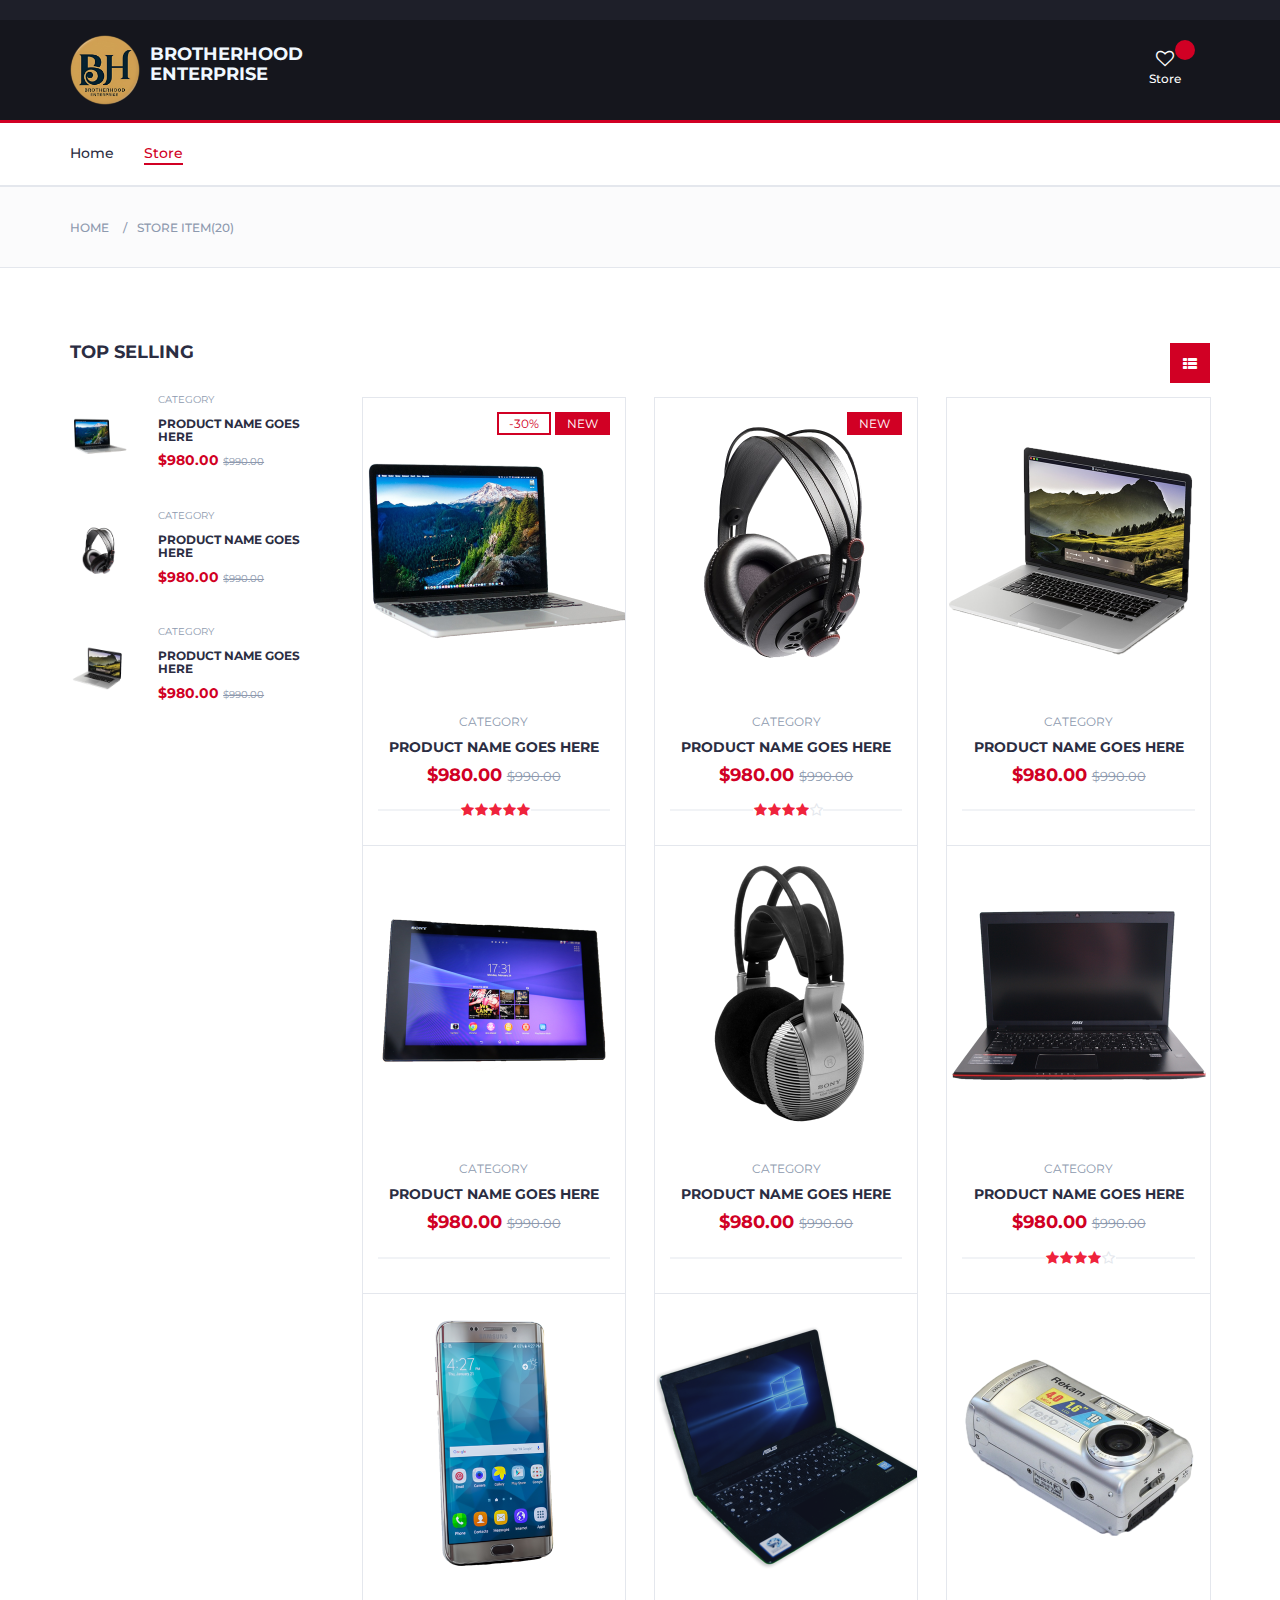
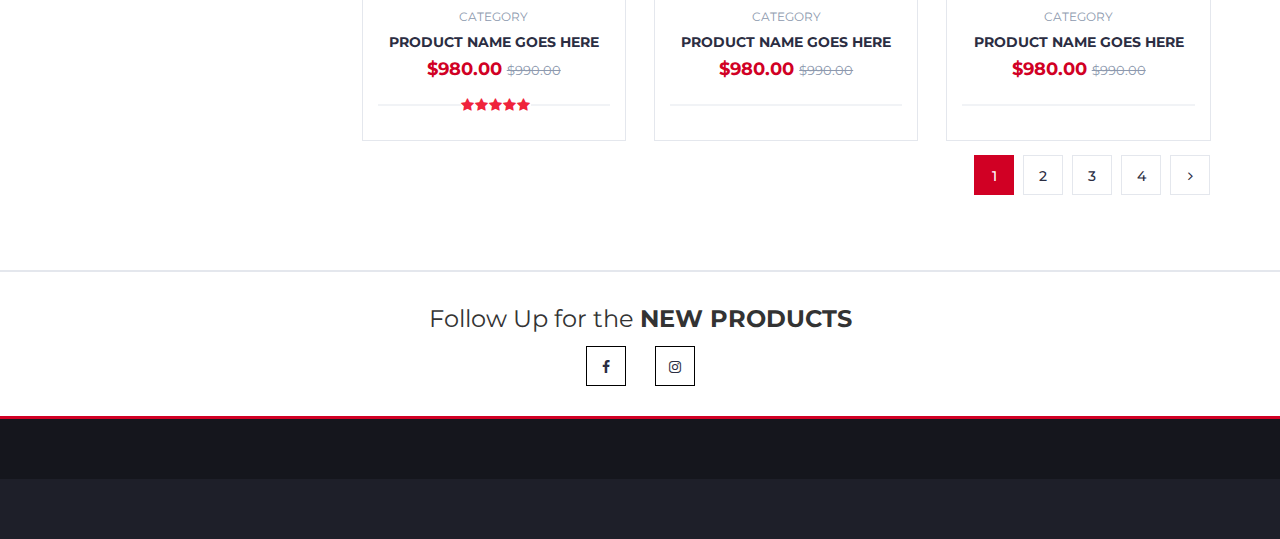
<file: store.html>
<!DOCTYPE html>
<html lang="en">
	<head>
		<meta charset="utf-8">
		<meta http-equiv="X-UA-Compatible" content="IE=edge">
		<meta name="viewport" content="width=device-width, initial-scale=1">
		 <!-- The above 3 meta tags *must* come first in the head; any other head content must come *after* these tags -->

		<title>Electro - HTML Ecommerce Template</title>

 		<!-- Google font -->
 		<link href="https://fonts.googleapis.com/css?family=Montserrat:400,500,700" rel="stylesheet">

 		<!-- Bootstrap -->
 		<link type="text/css" rel="stylesheet" href="css/bootstrap.min.css"/>

 		<!-- Slick -->
 		<link type="text/css" rel="stylesheet" href="css/slick.css"/>
 		<link type="text/css" rel="stylesheet" href="css/slick-theme.css"/>

 		<!-- nouislider -->
 		<link type="text/css" rel="stylesheet" href="css/nouislider.min.css"/>

 		<!-- Font Awesome Icon -->
 		<link rel="stylesheet" href="css/font-awesome.min.css">

 		<!-- Custom stlylesheet -->
 		<link type="text/css" rel="stylesheet" href="css/style.css"/>

		<!-- HTML5 shim and Respond.js for IE8 support of HTML5 elements and media queries -->
		<!-- WARNING: Respond.js doesn't work if you view the page via file:// -->
		<!--[if lt IE 9]>
		  <script src="https://oss.maxcdn.com/html5shiv/3.7.3/html5shiv.min.js"></script>
		  <script src="https://oss.maxcdn.com/respond/1.4.2/respond.min.js"></script>
		<![endif]-->

    </head>
	<body>
		<!-- HEADER -->
		<header>
			<!-- TOP HEADER -->
			<div id="top-header">
				<div class="container">
					
				</div>
			</div>
			<!-- /TOP HEADER -->

			<!-- MAIN HEADER -->
			<div id="header">
				<!-- container -->
				<div class="container">
					<!-- row -->
					<div class="row">
						<!-- LOGO -->
						<div class="col-md-3">
							<div class="header-logo" style="display: flex; align-items: center;">
								<a href="#" class="logo" style="display: flex; align-items: center;">
									<img src="/image/bhico.ico" alt="" style="height: 70px; width: auto; margin-right: 10px; ">
									<h4 style="color: aliceblue;">BROTHERHOOD ENTERPRISE</h4>
								</a>
							</div>
							
						</div>
						<!-- /LOGO -->

						<!-- SEARCH BAR -->
						<div class="col-md-6">
							<div class="header-search">
								
							</div>
						</div>
						<!-- /SEARCH BAR -->

						<!-- ACCOUNT -->
						<div class="col-md-3 clearfix">
							<div class="header-ctn">
								<!-- Wishlist -->
								<div>
									<a href="#">
										<i class="fa fa-heart-o"></i>
										<span>Store</span>
										<div class="qty"></div>
									</a>
								</div>
								<!-- /Wishlist -->

								<!-- Cart -->
								
								<!-- /Cart -->

								<!-- Menu Toogle -->
								<div class="menu-toggle">
									<a href="#">
										<i class="fa fa-bars"></i>
										<span>Menu</span>
									</a>
								</div>
								<!-- /Menu Toogle -->
							</div>
						</div>
						<!-- /ACCOUNT -->
					</div>
					<!-- row -->
				</div>
				<!-- container -->
			</div>
			<!-- /MAIN HEADER -->
		</header>
		<!-- /HEADER -->

		<!-- NAVIGATION -->
		<nav id="navigation">
			<!-- container -->
			<div class="container">
				<!-- responsive-nav -->
				<div id="responsive-nav">
					<!-- NAV -->
					<ul class="main-nav nav navbar-nav">
						<li><a href="/index.html">Home</a></li>
						<li class="active"><a href="#">Store</a></li>
						
					</ul>
					<!-- /NAV -->
				</div>
				<!-- /responsive-nav -->
			</div>
			<!-- /container -->
		</nav>
		<!-- /NAVIGATION -->

		<!-- BREADCRUMB -->
		<div id="breadcrumb" class="section">
			<!-- container -->
			<div class="container">
				<!-- row -->
				<div class="row">
					<div class="col-md-12">
						<ul class="breadcrumb-tree">
							<li><a href="#">Home</a></li>
							<li><a href="#">Store Item(20)</a></li>
							
						</ul>
					</div>
				</div>
				<!-- /row -->
			</div>
			<!-- /container -->
		</div>
		<!-- /BREADCRUMB -->

		<!-- SECTION -->
		<div class="section">
			<!-- container -->
			<div class="container">
				<!-- row -->
				<div class="row">
					<!-- ASIDE -->
					<div id="aside" class="col-md-3">
						
						<!-- aside Widget -->
						<div class="aside">
							<h3 class="aside-title">Top selling</h3>
							<div class="product-widget">
								<div class="product-img">
									<img src="./img/product01.png" alt="">
								</div>
								<div class="product-body">
									<p class="product-category">Category</p>
									<h3 class="product-name"><a href="#">product name goes here</a></h3>
									<h4 class="product-price">$980.00 <del class="product-old-price">$990.00</del></h4>
								</div>
							</div>

							<div class="product-widget">
								<div class="product-img">
									<img src="./img/product02.png" alt="">
								</div>
								<div class="product-body">
									<p class="product-category">Category</p>
									<h3 class="product-name"><a href="#">product name goes here</a></h3>
									<h4 class="product-price">$980.00 <del class="product-old-price">$990.00</del></h4>
								</div>
							</div>

							<div class="product-widget">
								<div class="product-img">
									<img src="./img/product03.png" alt="">
								</div>
								<div class="product-body">
									<p class="product-category">Category</p>
									<h3 class="product-name"><a href="#">product name goes here</a></h3>
									<h4 class="product-price">$980.00 <del class="product-old-price">$990.00</del></h4>
								</div>
							</div>
						</div>
						<!-- /aside Widget -->
					</div>
					<!-- /ASIDE -->

					<!-- STORE -->
					<div id="store" class="col-md-9">
						<!-- store top filter -->
						<div class="store-filter clearfix">
							<div class="store-sort">
								
							</div>
							<ul class="store-grid">
								<li class="active"><i class="fa fa-th-list"></i></li>
							</ul>
						</div>
						<!-- /store top filter -->

						<!-- store products -->
						<div class="row">
							<!-- product -->
							<div class="col-md-4 col-xs-6">
								<div class="product">
									<div class="product-img">
										<img src="./img/product01.png" alt="">
										<div class="product-label">
											<span class="sale">-30%</span>
											<span class="new">NEW</span>
										</div>
									</div>
									<div class="product-body">
										<p class="product-category">Category</p>
										<h3 class="product-name"><a href="#">product name goes here</a></h3>
										<h4 class="product-price">$980.00 <del class="product-old-price">$990.00</del></h4>
										<div class="product-rating">
											<i class="fa fa-star"></i>
											<i class="fa fa-star"></i>
											<i class="fa fa-star"></i>
											<i class="fa fa-star"></i>
											<i class="fa fa-star"></i>
										</div>
										
									</div>
									<div class="add-to-cart">
										<button class="add-to-cart-btn"><i class="fa fa-shopping-cart"></i> add to cart</button>
									</div>
								</div>
							</div>
							<!-- /product -->

							<!-- product -->
							<div class="col-md-4 col-xs-6">
								<div class="product">
									<div class="product-img">
										<img src="./img/product02.png" alt="">
										<div class="product-label">
											<span class="new">NEW</span>
										</div>
									</div>
									<div class="product-body">
										<p class="product-category">Category</p>
										<h3 class="product-name"><a href="#">product name goes here</a></h3>
										<h4 class="product-price">$980.00 <del class="product-old-price">$990.00</del></h4>
										<div class="product-rating">
											<i class="fa fa-star"></i>
											<i class="fa fa-star"></i>
											<i class="fa fa-star"></i>
											<i class="fa fa-star"></i>
											<i class="fa fa-star-o"></i>
										</div>
										
									</div>
									<div class="add-to-cart">
										<button class="add-to-cart-btn"><i class="fa fa-shopping-cart"></i> add to cart</button>
									</div>
								</div>
							</div>
							<!-- /product -->

							<div class="clearfix visible-sm visible-xs"></div>

							<!-- product -->
							<div class="col-md-4 col-xs-6">
								<div class="product">
									<div class="product-img">
										<img src="./img/product03.png" alt="">
									</div>
									<div class="product-body">
										<p class="product-category">Category</p>
										<h3 class="product-name"><a href="#">product name goes here</a></h3>
										<h4 class="product-price">$980.00 <del class="product-old-price">$990.00</del></h4>
										<div class="product-rating">
										</div>
										
									</div>
									<div class="add-to-cart">
										<button class="add-to-cart-btn"><i class="fa fa-shopping-cart"></i> add to cart</button>
									</div>
								</div>
							</div>
							<!-- /product -->

							<div class="clearfix visible-lg visible-md"></div>

							<!-- product -->
							<div class="col-md-4 col-xs-6">
								<div class="product">
									<div class="product-img">
										<img src="./img/product04.png" alt="">
									</div>
									<div class="product-body">
										<p class="product-category">Category</p>
										<h3 class="product-name"><a href="#">product name goes here</a></h3>
										<h4 class="product-price">$980.00 <del class="product-old-price">$990.00</del></h4>
										<div class="product-rating">
										</div>
										
									</div>
									<div class="add-to-cart">
										<button class="add-to-cart-btn"><i class="fa fa-shopping-cart"></i> add to cart</button>
									</div>
								</div>
							</div>
							<!-- /product -->

							<div class="clearfix visible-sm visible-xs"></div>

							<!-- product -->
							<div class="col-md-4 col-xs-6">
								<div class="product">
									<div class="product-img">
										<img src="./img/product05.png" alt="">
									</div>
									<div class="product-body">
										<p class="product-category">Category</p>
										<h3 class="product-name"><a href="#">product name goes here</a></h3>
										<h4 class="product-price">$980.00 <del class="product-old-price">$990.00</del></h4>
										<div class="product-rating">
										</div>
										
									</div>
									<div class="add-to-cart">
										<button class="add-to-cart-btn"><i class="fa fa-shopping-cart"></i> add to cart</button>
									</div>
								</div>
							</div>
							<!-- /product -->

							<!-- product -->
							<div class="col-md-4 col-xs-6">
								<div class="product">
									<div class="product-img">
										<img src="./img/product06.png" alt="">
									</div>
									<div class="product-body">
										<p class="product-category">Category</p>
										<h3 class="product-name"><a href="#">product name goes here</a></h3>
										<h4 class="product-price">$980.00 <del class="product-old-price">$990.00</del></h4>
										<div class="product-rating">
											<i class="fa fa-star"></i>
											<i class="fa fa-star"></i>
											<i class="fa fa-star"></i>
											<i class="fa fa-star"></i>
											<i class="fa fa-star-o"></i>
										</div>
										
									</div>
									<div class="add-to-cart">
										<button class="add-to-cart-btn"><i class="fa fa-shopping-cart"></i> add to cart</button>
									</div>
								</div>
							</div>
							<!-- /product -->

							<div class="clearfix visible-lg visible-md visible-sm visible-xs"></div>

							<!-- product -->
							<div class="col-md-4 col-xs-6">
								<div class="product">
									<div class="product-img">
										<img src="./img/product07.png" alt="">
									</div>
									<div class="product-body">
										<p class="product-category">Category</p>
										<h3 class="product-name"><a href="#">product name goes here</a></h3>
										<h4 class="product-price">$980.00 <del class="product-old-price">$990.00</del></h4>
										<div class="product-rating">
											<i class="fa fa-star"></i>
											<i class="fa fa-star"></i>
											<i class="fa fa-star"></i>
											<i class="fa fa-star"></i>
											<i class="fa fa-star"></i>
										</div>
										
									</div>
									<div class="add-to-cart">
										<button class="add-to-cart-btn"><i class="fa fa-shopping-cart"></i> add to cart</button>
									</div>
								</div>
							</div>
							<!-- /product -->

							<!-- product -->
							<div class="col-md-4 col-xs-6">
								<div class="product">
									<div class="product-img">
										<img src="./img/product08.png" alt="">
									</div>
									<div class="product-body">
										<p class="product-category">Category</p>
										<h3 class="product-name"><a href="#">product name goes here</a></h3>
										<h4 class="product-price">$980.00 <del class="product-old-price">$990.00</del></h4>
										<div class="product-rating">
										</div>
										
									</div>
									<div class="add-to-cart">
										<button class="add-to-cart-btn"><i class="fa fa-shopping-cart"></i> add to cart</button>
									</div>
								</div>
							</div>
							<!-- /product -->

							<div class="clearfix visible-sm visible-xs"></div>

							<!-- product -->
							<div class="col-md-4 col-xs-6">
								<div class="product">
									<div class="product-img">
										<img src="./img/product09.png" alt="">
									</div>
									<div class="product-body">
										<p class="product-category">Category</p>
										<h3 class="product-name"><a href="#">product name goes here</a></h3>
										<h4 class="product-price">$980.00 <del class="product-old-price">$990.00</del></h4>
										<div class="product-rating">
										</div>
										
									</div>
									<div class="add-to-cart">
										<button class="add-to-cart-btn"><i class="fa fa-shopping-cart"></i> add to cart</button>
									</div>
								</div>
							</div>
							<!-- /product -->
						</div>
						<!-- /store products -->

						<!-- store bottom filter -->
						<div class="store-filter clearfix">
							
							<ul class="store-pagination">
								<li class="active">1</li>
								<li><a href="#">2</a></li>
								<li><a href="#">3</a></li>
								<li><a href="#">4</a></li>
								<li><a href="#"><i class="fa fa-angle-right"></i></a></li>
							</ul>
						</div>
						<!-- /store bottom filter -->
					</div>
					<!-- /STORE -->
				</div>
				<!-- /row -->
			</div>
			<!-- /container -->
		</div>
		<!-- /SECTION -->

		<!-- NEWSLETTER -->
		

		<div id="newsletter" class="section">
			<!-- container -->
			<div class="container">
				<!-- row -->
				<div class="row">
					<div class="col-md-12">
						<div class="newsletter">
							<p>Follow Up for the <strong>NEW PRODUCTS</strong></p>
							
							<ul class="newsletter-follow">
								<li>
									<a href="#"><i class="fa fa-facebook"></i></a>
								</li>
								
								<li>
									<a href="https://www.instagram.com/brotherhood_enterprise_?igsh=d2J4MXI0ODRqbTR3"><i class="fa fa-instagram"></i></a>
								</li>
								
							</ul>
						</div>
					</div>
				</div>
				<!-- /row -->
			</div>
			<!-- /container -->
		</div>
		<!-- /NEWSLETTER -->

		<!-- FOOTER -->
		<footer id="footer">
			<!-- top footer -->
			<div class="section">
				<!-- container -->
				<div class="container">
					<!-- row -->
					<div class="row">
						
						
						

						
					</div>
					<!-- /row -->
				</div>
				<!-- /container -->
			</div>
			<!-- /top footer -->

			<!-- bottom footer -->
			<div id="bottom-footer" class="section">
				<div class="container">
					<!-- row -->
					<div class="row">
						
					</div>
						<!-- /row -->
				</div>
				<!-- /container -->
			</div>
			<!-- /bottom footer -->
		</footer>
		<!-- /FOOTER -->

		<!-- jQuery Plugins -->
		<script src="js/jquery.min.js"></script>
		<script src="js/bootstrap.min.js"></script>
		<script src="js/slick.min.js"></script>
		<script src="js/nouislider.min.js"></script>
		<script src="js/jquery.zoom.min.js"></script>
		<script src="js/main.js"></script>

	</body>
</html>
</file>
<file: css/style.css>
/*
Template Name: Electro - HTML Ecommerce Template
Author: yaminncco

Colors:
	Body 		: #333
	Headers 	: #2B2D42
	Primary 	: #D10024
	Dark 		: #15161D ##1E1F29
	Grey 		: #E4E7ED #FBFBFC #8D99AE #B9BABC

Fonts: Montserrat

Table OF Contents
------------------------------------
1 > GENERAL
------ Typography
------ Buttons
------ Inputs
------ Sections
------ Breadcrumb
2 > HEADER
------ Top header
------ Logo
------ Search
------ Cart
3 > NAVIGATION
------ Main nav
------ Responsive Nav
4 > CATEGORY SHOP
5 > HOT DEAL
6 > PRODUCT
------ Product
------ Widget product
------ Product slick
7 > STORE PAGE
------ Aside
------ Store
8 > PRODUCT DETAILS PAGE
------ Product view
------ Product details
------ Product tab
9 > CHECKOUT PAGE
10 > NEWSLETTER
11 > FOOTER
11 > SLICK STYLE
12 > RESPONSIVE
------------------------------------*/
/* Ensure all product images are the same size */
/* Ensure all product images are the same size and fill the container */
.product-img {
  width: 100%;
  height: 300px; /* Fixed height for consistency */
  overflow: hidden; /* Hide anything outside the bounds of the container */
  position: relative; /* Make sure the container is positioned */
}

.product-img img {
  width: 100%; /* Make the image fill the container width */
  height: 100%; /* Make the image fill the container height */
  object-fit: cover; /* Ensures image covers the container area while preserving aspect ratio */
  object-position: center; /* Ensures the image is centered */
}

/* Style for the product section */
#product-tab {
  margin-top: 60px;
}

#product-tab .tab-nav {
  position: relative;
  text-align: center;
  padding: 15px 0px;
  margin-bottom: 30px;
}

#product-tab .tab-nav:after {
  content: "";
  position: absolute;
  left: 0;
  right: 0;
  top: 50%;
  height: 1px;
  background-color: #E4E7ED;
  z-index: -1;
}

#product-tab .tab-nav li {
  display: inline-block;
  background: #FFF;
  padding: 0px 15px;
}

#product-tab .tab-nav li+li {
  margin-left: 15px;
}

#product-tab .tab-nav li a {
  display: block;
  font-weight: 700;
  color: #8D99AE;
}

#product-tab .tab-nav li.active a {
  color: #D10024;
}

#product-tab .tab-nav li a:after {
  content: "";
  display: block;
  width: 0%;
  height: 2px;
  background-color: #D10024;
  -webkit-transition: 0.2s all;
  transition: 0.2s all;
}

#product-tab .tab-nav li a:hover:after, #product-tab .tab-nav li a:focus:after, #product-tab .tab-nav li.active a:after {
  width: 100%;
}


/*=========================================================
	01 -> GENERAL
===========================================================*/

/*----------------------------*\
	Typography
\*----------------------------*/



body {
  font-family: 'Montserrat', sans-serif;
  font-weight: 400;
  color: #333;
}

h1, h2, h3, h4, h5, h6 {
  color: #2B2D42;
  font-weight: 700;
  margin: 0 0 10px;
}

a {
  color: #2B2D42;
  font-weight: 500;
  -webkit-transition: 0.2s color;
  transition: 0.2s color;
}

a:hover, a:focus {
  color: #D10024;
  text-decoration: none;
  outline: none;
}

ul, ol {
  margin: 0;
  padding: 0;
  list-style: none
}

/*----------------------------*\
	Buttons
\*----------------------------*/

.primary-btn {
  display: inline-block;
  padding: 12px 30px;
  background-color: #D10024;
  border: none;
  border-radius: 40px;
  color: #FFF;
  text-transform: uppercase;
  font-weight: 700;
  text-align: center;
  -webkit-transition: 0.2s all;
  transition: 0.2s all;
}

.primary-btn:hover, .primary-btn:focus {
  opacity: 0.9;
  color: #FFF;
}

/*----------------------------*\
	Inputs
\*----------------------------*/

/*-- Text input --*/

.input {
  height: 40px;
  padding: 0px 15px;
  border: 1px solid #E4E7ED;
  background-color: #FFF;
  width: 100%;
}

textarea.input {
  padding: 15px;
  min-height: 90px;
}

/*-- Number input --*/

.input-number {
  position: relative;
}

.input-number input[type="number"]::-webkit-inner-spin-button, .input-number input[type="number"]::-webkit-outer-spin-button {
  -webkit-appearance: none;
  margin: 0;
}

.input-number input[type="number"] {
  -moz-appearance: textfield;
  height: 40px;
  width: 100%;
  border: 1px solid #E4E7ED;
  background-color: #FFF;
  padding: 0px 35px 0px 15px;
}

.input-number .qty-up, .input-number .qty-down {
  position: absolute;
  display: block;
  width: 20px;
  height: 20px;
  border: 1px solid #E4E7ED;
  background-color: #FFF;
  text-align: center;
  font-weight: 700;
  cursor: pointer;
  -webkit-user-select: none;
  -moz-user-select: none;
  -ms-user-select: none;
  user-select: none;
}

.input-number .qty-up {
  right: 0;
  top: 0;
  border-bottom: 0px;
}

.input-number .qty-down {
  right: 0;
  bottom: 0;
}

.input-number .qty-up:hover, .input-number .qty-down:hover {
  background-color: #E4E7ED;
  color: #D10024;
}

/*-- Select input --*/

.input-select {
  padding: 0px 15px;
  background: #FFF;
  border: 1px solid #E4E7ED;
  height: 40px;
}

/*-- checkbox & radio input --*/

.input-radio, .input-checkbox {
  position: relative;
  display: block;
}

.input-radio input[type="radio"]:not(:checked), .input-radio input[type="radio"]:checked, .input-checkbox input[type="checkbox"]:not(:checked), .input-checkbox input[type="checkbox"]:checked {
  position: absolute;
  margin-left: -9999px;
  visibility: hidden;
}

.input-radio label, .input-checkbox label {
  font-weight: 500;
  min-height: 20px;
  padding-left: 20px;
  margin-bottom: 5px;
  cursor: pointer;
}

.input-radio input[type="radio"]+label span, .input-checkbox input[type="checkbox"]+label span {
  position: absolute;
  left: 0px;
  top: 4px;
  width: 14px;
  height: 14px;
  border: 2px solid #E4E7ED;
  background: #FFF;
}

.input-radio input[type="radio"]+label span {
  border-radius: 50%;
}

.input-radio input[type="radio"]+label span:after {
  content: "";
  position: absolute;
  left: 50%;
  top: 50%;
  -webkit-transform: translate(-50%, -50%) scale(0);
  -ms-transform: translate(-50%, -50%) scale(0);
  transform: translate(-50%, -50%) scale(0);
  background-color: #FFF;
  width: 4px;
  height: 4px;
  border-radius: 50%;
  opacity: 0;
  -webkit-transition: all 0.2s;
  transition: all 0.2s;
}

.input-checkbox input[type="checkbox"]+label span:after {
  content: '✔';
  position: absolute;
  top: -2px;
  left: 1px;
  font-size: 10px;
  color: #FFF;
  opacity: 0;
  -webkit-transform: scale(0);
  -ms-transform: scale(0);
  transform: scale(0);
  -webkit-transition: all 0.2s;
  transition: all 0.2s;
}

.input-radio input[type="radio"]:checked+label span, .input-checkbox input[type="checkbox"]:checked+label span {
  background-color: #D10024;
  border-color: #D10024;
}

.input-radio input[type="radio"]:checked+label span:after {
  opacity: 1;
  -webkit-transform: translate(-50%, -50%) scale(1);
  -ms-transform: translate(-50%, -50%) scale(1);
  transform: translate(-50%, -50%) scale(1);
}

.input-checkbox input[type="checkbox"]:checked+label span:after {
  opacity: 1;
  -webkit-transform: scale(1);
  -ms-transform: scale(1);
  transform: scale(1);
}

.input-radio .caption, .input-checkbox .caption {
  margin-top: 5px;
  max-height: 0;
  overflow: hidden;
  -webkit-transition: 0.3s max-height;
  transition: 0.3s max-height;
}

.input-radio input[type="radio"]:checked~.caption, .input-checkbox input[type="checkbox"]:checked~.caption {
  max-height: 800px;
}

/*----------------------------*\
	Section
\*----------------------------*/

.section {
  padding-top: 30px;
  padding-bottom: 30px;
}

.section-title {
  position: relative;
  margin-bottom: 30px;
  margin-top: 15px;
}

.section-title .title {
  display: inline-block;
  text-transform: uppercase;
  margin: 0px;
}

.section-title .section-nav {
  float: right;
}

.section-title .section-nav .section-tab-nav {
  display: inline-block;
}

.section-tab-nav li {
  display: inline-block;
  margin-right: 15px;
}

.section-tab-nav li:last-child {
  margin-right: 0px;
}

.section-tab-nav li a {
  font-weight: 700;
  color: #8D99AE;
}

.section-tab-nav li a:after {
  content: "";
  display: block;
  width: 0%;
  height: 2px;
  background-color: #D10024;
  -webkit-transition: 0.2s all;
  transition: 0.2s all;
}

.section-tab-nav li.active a {
  color: #D10024;
}

.section-tab-nav li a:hover:after, .section-tab-nav li a:focus:after, .section-tab-nav li.active a:after {
  width: 100%;
}

.section-title .section-nav .products-slick-nav {
  top: 0px;
  right: 0px;
}

/*----------------------------*\
	Breadcrumb
\*----------------------------*/

#breadcrumb {
  padding: 30px 0px;
  background: #FBFBFC;
  border-bottom: 1px solid #E4E7ED;
  margin-bottom: 30px;
}

#breadcrumb .breadcrumb-header {
  display: inline-block;
  margin-top: 0px;
  margin-bottom: 0px;
  margin-right: 15px;
  text-transform: uppercase;
}

#breadcrumb .breadcrumb-tree {
  display: inline-block;
}

#breadcrumb .breadcrumb-tree li {
  display: inline-block;
  font-size: 12px;
  font-weight: 500;
  text-transform: uppercase;
}

#breadcrumb .breadcrumb-tree li+li {
  margin-left: 10px;
}

#breadcrumb .breadcrumb-tree li+li:before {
  content: '/';
  display: inline-block;
  color: #8D99AE;
  margin-right: 10px;
}

#breadcrumb .breadcrumb-tree li a {
  color: #8D99AE;
}

#breadcrumb .breadcrumb-tree li a:hover {
  color: #D10024;
}

/*=========================================================
	02 -> HEADER
===========================================================*/

/*----------------------------*\
	Top header
\*----------------------------*/

#top-header {
  padding-top: 10px;
  padding-bottom: 10px;
  background-color: #1E1F29;
  
}

.header-links li {
  display: inline-block;
  margin-right: 15px;
  font-size: 12px;
}

.header-links li:last-child {
  margin-right: 0px;
}

.header-links li a {
  color: #FFF;
}

.header-links li a:hover {
  color: #D10024;
}

.header-links li i {
  color: #D10024;
  margin-right: 5px;
}

/*----------------------------*\
	Logo
\*----------------------------*/

#header {
  padding-top: 15px;
  padding-bottom: 15px;
  background-color: #15161D;
}

.header-logo {
  float: left;
}

.header-logo .logo img {
  display: block;
}

/*----------------------------*\
	Search
\*----------------------------*/




/*----------------------------*\
	Cart
\*----------------------------*/

.header-ctn {
  float: right;
  padding: 15px 0px;
}

.header-ctn>div {
  display: inline-block;
}

.header-ctn>div+div {
  margin-left: 15px;
}

.header-ctn>div>a {
  display: block;
  position: relative;
  width: 90px;
  text-align: center;
  color: #FFF;
}

.header-ctn>div>a>i {
  display: block;
  font-size: 18px;
}

.header-ctn>div>a>span {
  font-size: 12px;
}

.header-ctn>div>a>.qty {
  position: absolute;
  right: 15px;
  top: -10px;
  width: 20px;
  height: 20px;
  line-height: 20px;
  text-align: center;
  border-radius: 50%;
  font-size: 10px;
  color: #FFF;
  background-color: #D10024;
}

.header-ctn .menu-toggle {
  display: none;
}

.cart-dropdown {
  position: absolute;
  width: 300px;
  background: #FFF;
  padding: 15px;
  -webkit-box-shadow: 0px 0px 0px 2px #E4E7ED;
  box-shadow: 0px 0px 0px 2px #E4E7ED;
  z-index: 99;
  right: 0;
  opacity: 0;
  visibility: hidden;
}

.dropdown.open>.cart-dropdown {
  opacity: 1;
  visibility: visible;
}

.cart-dropdown .cart-list {
  max-height: 180px;
  overflow-y: scroll;
  margin-bottom: 15px;
}

.cart-dropdown .cart-list .product-widget {
  padding: 0px;
  -webkit-box-shadow: none;
  box-shadow: none;
}

.cart-dropdown .cart-list .product-widget:last-child {
  margin-bottom: 0px;
}

.cart-dropdown .cart-list .product-widget .product-img {
  left: 0px;
  top: 0px;
}

.cart-dropdown .cart-list .product-widget .product-body .product-price {
  color: #2B2D42;
}

.cart-dropdown .cart-btns {
  margin: 0px -17px -17px;
}

.cart-dropdown .cart-btns>a {
  display: inline-block;
  width: calc(50% - 0px);
  padding: 12px;
  background-color: #D10024;
  color: #FFF;
  text-align: center;
  font-weight: 700;
  -webkit-transition: 0.2s all;
  transition: 0.2s all;
}

.cart-dropdown .cart-btns>a:first-child {
  margin-right: -4px;
  background-color: #1e1f29;
}

.cart-dropdown .cart-btns>a:hover {
  opacity: 0.9;
}

.cart-dropdown .cart-summary {
  border-top: 1px solid #E4E7ED;
  padding-top: 15px;
  padding-bottom: 15px;
}

/*=========================================================
	03 -> Navigation
===========================================================*/

#navigation {
  background: #FFF;
  border-bottom: 2px solid #E4E7ED;
  border-top: 3px solid #D10024;
}

/*----------------------------*\
	Main nav
\*----------------------------*/

.main-nav>li+li {
  margin-left: 30px
}

.main-nav>li>a {
  padding: 20px 0px;
}

.main-nav>li>a:hover, .main-nav>li>a:focus, .main-nav>li.active>a {
  color: #D10024;
  background-color: transparent;
}

.main-nav>li>a:after {
  content: "";
  display: block;
  width: 0%;
  height: 2px;
  background-color: #D10024;
  -webkit-transition: 0.2s all;
  transition: 0.2s all;
}

.main-nav>li>a:hover:after, .main-nav>li>a:focus:after, .main-nav>li.active>a:after {
  width: 100%;
}

.header-ctn li.nav-toggle {
  display: none;
}

/*----------------------------*\
	responsive nav
\*----------------------------*/

@media only screen and (max-width: 991px) {
  .header-ctn .menu-toggle {
    display: inline-block;
  }
  #responsive-nav {
    position: fixed;
    left: 0;
    top: 0;
    background: #15161D;
    height: 100vh;
    max-width: 250px;
    width: 0%;
    overflow: hidden;
    z-index: 22;
    padding-top: 60px;
    -webkit-transform: translateX(-100%);
    -ms-transform: translateX(-100%);
    transform: translateX(-100%);
    -webkit-transition: 0.2s all;
    transition: 0.2s all;
  }
  #responsive-nav.active {
    -webkit-transform: translateX(0%);
    -ms-transform: translateX(0%);
    transform: translateX(0%);
    width: 100%;
  }
  .main-nav {
    margin: 0px;
    float: none;
  }
  .main-nav>li {
    display: block;
    float: none;
  }
  .main-nav>li+li {
    margin-left: 0px;
  }
  .main-nav>li>a {
    padding: 15px;
    color: #FFF;
  }
}

/*=========================================================
	04 -> CATEGORY SHOP
===========================================================*/

.shop {
  position: relative;
  overflow: hidden;
  margin: 15px 0px;
}

.shop:before {
  content: "";
  position: absolute;
  top: 0;
  bottom: 0;
  left: 0px;
  width: 60%;
  background: #436dd6;
  opacity: 0.9;
  -webkit-transform: skewX(-45deg);
  -ms-transform: skewX(-45deg);
  transform: skewX(-45deg);
}

.shop:after {
  content: "";
  position: absolute;
  top: 0;
  bottom: 0;
  left: 1px;
  width: 100%;
  background: #0092d1;
  opacity: 0.9;
  -webkit-transform: skewX(-45deg) translateX(-100%);
  -ms-transform: skewX(-45deg) translateX(-100%);
  transform: skewX(-45deg) translateX(-100%);
}

.shop .shop-img {
  position: relative;
  background-color: #E4E7ED;
  z-index: -1;
  height: 250px; /* Set a fixed height for consistency */
  overflow: hidden;
}

.shop .shop-img>img {
  width: 100%;
  height: 100%; /* Ensures image fills the entire container */
  object-fit: cover; /* Ensures the image fills the container without distortion */
  object-position: center; /* Centers the image */
  transition: 0.2s all;
}

.shop:hover .shop-img>img {
  transform: scale(1.1);
}

.shop .shop-body {
  position: absolute;
  top: 0;
  width: 75%;
  padding: 30px;
  z-index: 10;
}

.shop .shop-body h3 {
  color: #FFF;
}

.shop .shop-body .cta-btn {
  color: #FFF;
  text-transform: uppercase;
}


/*=========================================================
	05 -> HOT DEAL
===========================================================*/

#hot-deal.section {
  padding: 60px 0px;
  margin: 30px 0px;
  background-color: #dedede;
  /*background-image: url('../img/hotdeal.png');*/
  background-position: center;
  background-repeat: no-repeat;
}

.hot-deal {
  text-align: center;
}

.hot-deal .hot-deal-countdown {
  margin-bottom: 30px;
}

.hot-deal .hot-deal-countdown>li {
  position: relative;
  display: inline-block;
  width: 100px;
  height: 100px;
  background: #10eb9be6;
  text-align: center;
  border-radius: 50%;
  margin: 0px 5px;
}

.hot-deal .hot-deal-countdown>li>div {
  position: absolute;
  left: 0;
  right: 0;
  top: 50%;
  -webkit-transform: translateY(-50%);
  -ms-transform: translateY(-50%);
  transform: translateY(-50%);
}

.hot-deal .hot-deal-countdown>li>div h3 {
  color: #FFF;
  margin-bottom: 0px;
}

.hot-deal .hot-deal-countdown>li>div span {
  display: block;
  font-size: 10px;
  text-transform: uppercase;
  color: #FFF;
}

.hot-deal p {
  text-transform: uppercase;
  font-size: 24px;
}

.hot-deal .cta-btn {
  margin-top: 15px;
}

/*=========================================================
	06 -> PRODUCT
===========================================================*/

/*----------------------------*\
	product
\*----------------------------*/

.product {
  position: relative;
  margin: 15px px;
  -webkit-box-shadow: px 0px 0px 0px #E4E7ED, 0px 0px 0px px #E4E7ED;
  box-shadow: 0px 0px 0px 0px #E4E7ED, 0px 0px 0px 1px #E4E7ED;
  -webkit-transition: 0.2s all;
  transition: 0.2s all;
}

.product:hover {
  -webkit-box-shadow: 0px 0px 6px 0px #E4E7ED, 0px 0px 0px 2px #D10024;
  box-shadow: 0px 0px 6px 0px #E4E7ED, 0px 0px 0px 2px #D10024;
}

.product .product-img {
  position: relative;
}

.product .product-img>img {
  width: 100%;
}

.product .product-img .product-label {
  position: absolute;
  top: 15px;
  right: 15px;
}

.product .product-img .product-label>span {
  border: 2px solid;
  padding: 2px 10px;
  font-size: 12px;
}

.product .product-img .product-label>span.sale {
  background-color: #FFF;
  border-color: #D10024;
  color: #D10024;
}

.product .product-img .product-label>span.new {
  background-color: #D10024;
  border-color: #D10024;
  color: #FFF;
}

.product .product-body {
  position: relative;
  padding: 15px;
  background-color: #FFF;
  text-align: center;
  z-index: 20;
}

.product .product-body .product-category {
  text-transform: uppercase;
  font-size: 12px;
  color: #8D99AE;
}

.product .product-body .product-name {
  text-transform: uppercase;
  font-size: 14px;
}

.product .product-body .product-name>a {
  font-weight: 700;
}

.product .product-body .product-name>a:hover, .product .product-body .product-name>a:focus {
  color: #D10024;
}

.product .product-body .product-price {
  color: #D10024;
  font-size: 18px;
}

.product .product-body .product-price .product-old-price {
  font-size: 70%;
  font-weight: 400;
  color: #8D99AE;
}

.product .product-body .product-rating {
  position: relative;
  margin: 15px 0px 10px;
  height: 20px;
}

.product .product-body .product-rating>i {
  position: relative;
  width: 14px;
  margin-right: -4px;
  background: #FFF;
  color: #E4E7ED;
  z-index: 10;
}

.product .product-body .product-rating>i.fa-star {
  color: #ef233c;
}

.product .product-body .product-rating:after {
  content: "";
  position: absolute;
  top: 50%;
  left: 0;
  right: 0;
  -webkit-transform: translateY(-50%);
  -ms-transform: translateY(-50%);
  transform: translateY(-50%);
  height: 1px;
  background-color: #E4E7ED;
}

.product .product-body .product-btns>button {
  position: relative;
  width: 40px;
  height: 40px;
  line-height: 40px;
  background: transparent;
  border: none;
  -webkit-transition: 0.2s all;
  transition: 0.2s all;
}

.product .product-body .product-btns>button:hover {
  background-color: #E4E7ED;
  color: #D10024;
  border-radius: 50%;
}

.product .product-body .product-btns>button .tooltipp {
  position: absolute;
  bottom: 100%;
  left: 50%;
  -webkit-transform: translate(-50%, -15px);
  -ms-transform: translate(-50%, -15px);
  transform: translate(-50%, -15px);
  width: 150px;
  padding: 10px;
  font-size: 12px;
  line-height: 10px;
  background: #1e1f29;
  color: #FFF;
  text-transform: uppercase;
  z-index: 10;
  opacity: 0;
  visibility: hidden;
  -webkit-transition: 0.2s all;
  transition: 0.2s all;
}

.product .product-body .product-btns>button:hover .tooltipp {
  opacity: 1;
  visibility: visible;
  -webkit-transform: translate(-50%, -5px);
  -ms-transform: translate(-50%, -5px);
  transform: translate(-50%, -5px);
}

.product .add-to-cart {
  position: absolute;
  left: 1px;
  right: 1px;
  bottom: 1px;
  padding: 15px;
  background: #1e1f29;
  text-align: center;
  -webkit-transform: translateY(0%);
  -ms-transform: translateY(0%);
  transform: translateY(0%);
  -webkit-transition: 0.2s all;
  transition: 0.2s all;
  z-index: 2;
}

.product:hover .add-to-cart {
  -webkit-transform: translateY(100%);
  -ms-transform: translateY(100%);
  transform: translateY(100%);
}

.product .add-to-cart .add-to-cart-btn {
  position: relative;
  border: 2px solid transparent;
  height: 40px;
  padding: 0 30px;
  background-color: #ef233c;
  color: #FFF;
  text-transform: uppercase;
  font-weight: 700;
  border-radius: 40px;
  -webkit-transition: 0.2s all;
  transition: 0.2s all;
}

.product .add-to-cart .add-to-cart-btn>i {
  position: absolute;
  left: 0;
  top: 0;
  width: 40px;
  height: 40px;
  line-height: 38px;
  color: #D10024;
  opacity: 0;
  visibility: hidden;
}

.product .add-to-cart .add-to-cart-btn:hover {
  background-color: #FFF;
  color: #D10024;
  border-color: #D10024;
  padding: 0px 30px 0px 50px;
}

.product .add-to-cart .add-to-cart-btn:hover>i {
  opacity: 1;
  visibility: visible;
}

/*----------------------------*\
	Widget product
\*----------------------------*/

.product-widget {
  position: relative;
  display: flex; /* Use flexbox to align items horizontally */
  align-items: center; /* Vertically align the items */
  margin: 30px 0px;
}

.product-widget .product-img {
  position: relative;
  width: 60px; /* Maintain a fixed width for the image container */
  height: 60px; /* Set a fixed height for the image container */
  overflow: hidden; /* Ensure any overflow is hidden */
  margin-right: 15px; /* Add some space between the image and the text */
}

.product-widget .product-img > img {
  width: 100%; /* Make the image width 100% of the container */
  height: 100%; /* Make the image height 100% of the container */
  object-fit: cover; /* Ensure the image covers the container fully */
  object-position: center; /* Center the image */
}

.product-widget .product-body {
  padding-left: 15px; /* Add space between image and the text */
  min-height: 60px;
  display: flex;
  flex-direction: column; /* Stack the text vertically */
  justify-content: center; /* Center align the text vertically */
}

.product-widget .product-body .product-category {
  text-transform: uppercase;
  font-size: 10px;
  color: #8D99AE;
}

.product-widget .product-body .product-name {
  text-transform: uppercase;
  font-size: 12px;
}

.product-widget .product-body .product-name > a {
  font-weight: 700;
}

.product-widget .product-body .product-name > a:hover,
.product-widget .product-body .product-name > a:focus {
  color: #D10024;
}

.product-widget .product-body .product-price {
  font-size: 14px;
  color: #D10024;
}

.product-widget .product-body .product-price .product-old-price {
  font-size: 70%;
  font-weight: 400;
  color: #8D99AE;
}

.product-widget .product-body .product-price .qty {
  font-weight: 400;
  margin-right: 10px;
}

.product-widget .delete {
  position: absolute;
  top: 0;
  left: 0;
  height: 14px;
  width: 14px;
  text-align: center;
  font-size: 10px;
  padding: 0;
  background: #1e1f29;
  border: none;
  color: #FFF;
}

/*----------------------------*\
	Products slick
\*----------------------------*/

.products-slick .slick-list {
  padding-bottom: 60px;
  margin-bottom: -60px;
  z-index: 2;
}

/* 
 */
.products-slick .product.slick-slide {
  margin: 15px;
}

.products-tabs>.tab-pane {
  display: block;
  height: 0;
  opacity: 0;
  visibility: hidden;
  overflow-y: hidden;
  padding-bottom: 60px;
  margin-bottom: -60px;
}

.products-tabs>.tab-pane.active {
  opacity: 1;
  visibility: visible;
  height: auto;
}

.products-slick-nav {
  position: absolute;
  right: 15px;
  z-index: 10;
}

.products-slick-nav .slick-prev, .products-slick-nav .slick-next {
  position: static;
  -webkit-transform: none;
  -ms-transform: none;
  transform: none;
  width: 50px;
  height: 50px;
  display: inline-block !important;
  margin: 0px 2px;
}

.products-slick-nav .slick-prev:before, .products-slick-nav .slick-next:before {
  font-size: 30px;
}

/*=========================================================
	07 -> PRODUCTS PAGE
===========================================================*/

/*----------------------------*\
	Aside
\*----------------------------*/

.aside+.aside {
  margin-top: 30px;
}

.aside>.aside-title {
  text-transform: uppercase;
  font-size: 18px;
  margin: 15px 0px 30px;
}

/*-- checkbox Filter --*/

.checkbox-filter>div+div {
  margin-top: 10px;
}

.checkbox-filter .input-radio label, .checkbox-filter .input-checkbox label {
  font-size: 12px;
}

.checkbox-filter .input-radio label small, .checkbox-filter .input-checkbox label small {
  color: #8D99AE;
}

/*-- Price Filter --*/

#price-slider {
  margin-bottom: 15px;
}

.noUi-target {
  background-color: #FFF;
  -webkit-box-shadow: none;
  box-shadow: none;
  border: 1px solid #E4E7ED;
  border-radius: 0px;
}

.noUi-connect {
  background-color: #D10024;
}

.noUi-horizontal {
  height: 6px;
}

.noUi-horizontal .noUi-handle {
  width: 12px;
  height: 12px;
  left: -6px;
  top: -4px;
  border: none;
  background: #D10024;
  -webkit-box-shadow: none;
  box-shadow: none;
  border-radius: 50%;
}

.noUi-handle:before, .noUi-handle:after {
  display: none;
}

.price-filter .input-number {
  display: inline-block;
  width: calc(50% - 7px);
}

/*----------------------------*\
	Store
\*----------------------------*/

.store-filter {
  margin-bottom: 15px;
  margin-top: 15px;
}

/*-- Store Sort --*/

.store-sort {
  display: inline-block;
}

.store-sort label {
  font-weight: 500;
  font-size: 12px;
  text-transform: uppercase;
  margin-right: 15px;
}

/*-- Store Grid --*/

.store-grid {
  float: right;
}

.store-grid li {
  display: inline-block;
  width: 40px;
  height: 40px;
  line-height: 40px;
  background-color: #FFF;
  border: 1px solid #E4E7ED;
  text-align: center;
  -webkit-transition: 0.2s all;
  transition: 0.2s all;
}

.store-grid li+li {
  margin-left: 5px;
}

.store-grid li:hover {
  background-color: #E4E7ED;
  color: #D10024;
}

.store-grid li.active {
  background-color: #D10024;
  border-color: #D10024;
  color: #FFF;
  cursor: default;
}

.store-grid li a {
  display: block;
}

/*-- Store Pagination --*/

.store-pagination {
  float: right;
}

.store-pagination li {
  display: inline-block;
  width: 40px;
  height: 40px;
  line-height: 40px;
  text-align: center;
  background-color: #FFF;
  border: 1px solid #E4E7ED;
  -webkit-transition: 0.2s all;
  transition: 0.2s all;
}

.store-pagination li+li {
  margin-left: 5px;
}

.store-pagination li:hover {
  background-color: #E4E7ED;
  color: #D10024;
}

.store-pagination li.active {
  background-color: #D10024;
  border-color: #D10024;
  color: #FFF;
  font-weight: 500;
  cursor: default;
}

.store-pagination li a {
  display: block;
}

.store-qty {
  margin-right: 30px;
  font-weight: 500;
  text-transform: uppercase;
  font-size: 12px;
}

/*=========================================================
	08 -> PRODUCT DETAILS PAGE
===========================================================*/

/*----------------------------*\
	Product view
\*----------------------------*/

#product-main-img .slick-prev {
  -webkit-transform: translateX(-15px);
  -ms-transform: translateX(-15px);
  transform: translateX(-15px);
  left: 15px;
}

#product-main-img .slick-next {
  -webkit-transform: translateX(15px);
  -ms-transform: translateX(15px);
  transform: translateX(15px);
  right: 15px;
}

#product-main-img .slick-prev, #product-main-img .slick-next {
  opacity: 0;
  visibility: hidden;
  -webkit-transition: 0.2s all;
  transition: 0.2s all;
}

#product-main-img:hover .slick-prev, #product-main-img:hover .slick-next {
  -webkit-transform: translateX(0%);
  -ms-transform: translateX(0%);
  transform: translateX(0%);
  opacity: 1;
  visibility: visible;
}

#product-main-img .zoomImg {
  background-color: #FFF;
}

#product-imgs .product-preview {
  margin: 0px 5px;
  border: 1px solid #E4E7ED;
}

#product-imgs .product-preview.slick-current {
  border-color: #D10024;
}

#product-imgs .slick-prev {
  top: -20px;
  left: 50%;
  -webkit-transform: translateX(-50%);
  -ms-transform: translateX(-50%);
  transform: translateX(-50%);
}

#product-imgs .slick-next {
  top: calc(100% - 20px);
  left: 50%;
  -webkit-transform: translateX(-50%);
  -ms-transform: translateX(-50%);
  transform: translateX(-50%);
}

#product-imgs .slick-prev:before {
  content: "\f106";
}

#product-imgs .slick-next:before {
  content: "\f107";
}

.product-preview img {
  width: 100%;
}

/*----------------------------*\
	Product details
\*----------------------------*/

.product-details .product-name {
  text-transform: uppercase;
  font-size: 18px;
}

.product-details .product-rating {
  display: inline-block;
  margin-right: 15px;
}

.product-details .product-rating>i {
  color: #E4E7ED;
}

.product-details .product-rating>i.fa-star {
  color: #D10024;
}

.product-details .review-link {
  font-size: 12px;
}

.product-details .product-price {
  display: inline-block;
  font-size: 24px;
  margin-top: 10px;
  margin-bottom: 15px;
  color: #D10024;
}

.product-details .product-price .product-old-price {
  font-size: 70%;
  font-weight: 400;
  color: #8D99AE;
}

.product-details .product-available {
  font-size: 12px;
  text-transform: uppercase;
  font-weight: 700;
  margin-left: 30px;
  color: #D10024;
}

.product-details .product-options {
  margin-top: 30px;
  margin-bottom: 30px;
}

.product-details .product-options label {
  font-weight: 500;
  font-size: 12px;
  text-transform: uppercase;
  margin-right: 15px;
  margin-bottom: 0px;
}

.product-details .product-options .input-select {
  width: 90px;
}

.product-details .add-to-cart {
  margin-bottom: 30px;
}

.product-details .add-to-cart .add-to-cart-btn {
  position: relative;
  border: 2px solid transparent;
  height: 40px;
  padding: 0 30px;
  background-color: #ef233c;
  color: #FFF;
  text-transform: uppercase;
  font-weight: 700;
  border-radius: 40px;
  -webkit-transition: 0.2s all;
  transition: 0.2s all;
}

.product-details .add-to-cart .add-to-cart-btn>i {
  position: absolute;
  left: 0;
  top: 0;
  width: 40px;
  height: 40px;
  line-height: 38px;
  color: #D10024;
  opacity: 0;
  visibility: hidden;
}

.product-details .add-to-cart .add-to-cart-btn:hover {
  background-color: #FFF;
  color: #D10024;
  border-color: #D10024;
  padding: 0px 30px 0px 50px;
}

.product-details .add-to-cart .add-to-cart-btn:hover>i {
  opacity: 1;
  visibility: visible;
}

.product-details .add-to-cart .qty-label {
  display: inline-block;
  font-weight: 500;
  font-size: 12px;
  text-transform: uppercase;
  margin-right: 15px;
  margin-bottom: 0px;
}

.product-details .add-to-cart .qty-label .input-number {
  width: 90px;
  display: inline-block;
}

.product-details .product-btns li {
  display: inline-block;
  text-transform: uppercase;
  font-size: 12px;
}

.product-details .product-btns li+li {
  margin-left: 15px;
}

.product-details .product-links {
  margin-top: 15px;
}

.product-details .product-links li {
  display: inline-block;
  text-transform: uppercase;
  font-size: 12px;
}

.product-details .product-links li+li {
  margin-left: 10px;
}

/*----------------------------*\
	 Product tab
\*----------------------------*/

#product-tab {
  margin-top: 60px;
}

#product-tab .tab-nav {
  position: relative;
  text-align: center;
  padding: 15px 0px;
  margin-bottom: 30px;
}

#product-tab .tab-nav:after {
  content: "";
  position: absolute;
  left: 0;
  right: 0;
  top: 50%;
  height: 1px;
  background-color: #E4E7ED;
  z-index: -1;
}

#product-tab .tab-nav li {
  display: inline-block;
  background: #FFF;
  padding: 0px 15px;
}

#product-tab .tab-nav li+li {
  margin-left: 15px;
}

#product-tab .tab-nav li a {
  display: block;
  font-weight: 700;
  color: #8D99AE;
}

#product-tab .tab-nav li.active a {
  color: #D10024;
}

#product-tab .tab-nav li a:after {
  content: "";
  display: block;
  width: 0%;
  height: 2px;
  background-color: #D10024;
  -webkit-transition: 0.2s all;
  transition: 0.2s all;
}

#product-tab .tab-nav li a:hover:after, #product-tab .tab-nav li a:focus:after, #product-tab .tab-nav li.active a:after {
  width: 100%;
}

/*-- Rating --*/

.rating-avg {
  font-size: 24px;
  font-weight: 700;
  margin-bottom: 15px;
}

.rating-avg .rating-stars {
  margin-left: 10px;
}

.rating-avg .rating-stars, .rating .rating-stars {
  display: inline-block;
}

.rating-avg .rating-stars>i, .rating .rating-stars>i {
  color: #E4E7ED;
}

.rating-avg .rating-stars>i.fa-star, .rating .rating-stars>i.fa-star {
  color: #D10024;
}

.rating li {
  margin: 5px 0px;
}

.rating .rating-progress {
  position: relative;
  display: inline-block;
  height: 9px;
  background-color: #E4E7ED;
  width: 120px;
  margin: 0px 10px;
  border-radius: 5px;
}

.rating .rating-progress>div {
  background-color: #D10024;
  position: absolute;
  left: 0;
  top: 0;
  bottom: 0;
  border-radius: 5px;
}

.rating .sum {
  display: inline-block;
  font-size: 12px;
  color: #8D99AE;
}

/*-- Reviews --*/

.reviews li {
  position: relative;
  padding-left: 145px;
  margin-bottom: 30px;
}

.reviews .review-heading {
  position: absolute;
  width: 130px;
  left: 0;
  top: 0;
  height: 70px;
}

.reviews .review-body {
  min-height: 70px;
}

.reviews .review-heading .name {
  margin-bottom: 5px;
  margin-top: 0px;
}

.reviews .review-heading .date {
  color: #8D99AE;
  font-size: 10px;
  margin: 0;
}

.reviews .review-heading .review-rating {
  margin-top: 5px;
}

.reviews .review-heading .review-rating>i {
  color: #E4E7ED;
}

.reviews .review-heading .review-rating>i.fa-star {
  color: #D10024;
}

.reviews-pagination {
  text-align: center;
}

.reviews-pagination li {
  display: inline-block;
  width: 35px;
  height: 35px;
  line-height: 35px;
  text-align: center;
  background-color: #FFF;
  border: 1px solid #E4E7ED;
  -webkit-transition: 0.2s all;
  transition: 0.2s all;
}

.reviews-pagination li:hover {
  background-color: #E4E7ED;
  color: #D10024;
}

.reviews-pagination li.active {
  background-color: #D10024;
  border-color: #D10024;
  color: #FFF;
  cursor: default;
}

.reviews-pagination li a {
  display: block;
}

/*-- Review Form --*/

.review-form .input {
  margin-bottom: 15px;
}

.review-form .input-rating {
  margin-bottom: 15px;
}

.review-form .input-rating .stars {
  display: inline-block;
  vertical-align: top;
}

.review-form .input-rating .stars input[type="radio"] {
  display: none;
}

.review-form .input-rating .stars>label {
  float: right;
  cursor: pointer;
  padding: 0px 3px;
  margin: 0px;
}

.review-form .input-rating .stars>label:before {
  content: "\f006";
  font-family: FontAwesome;
  color: #E4E7ED;
  -webkit-transition: 0.2s all;
  transition: 0.2s all;
}

.review-form .input-rating .stars>label:hover:before, .review-form .input-rating .stars>label:hover~label:before {
  color: #D10024;
}

.review-form .input-rating .stars>input:checked label:before, .review-form .input-rating .stars>input:checked~label:before {
  content: "\f005";
  color: #D10024;
}

/*=========================================================
	09 -> CHECKOUT PAGE
===========================================================*/

.billing-details {
  margin-bottom: 30px;
}

.shiping-details {
  margin-bottom: 30px;
}

.order-details {
  position: relative;
  padding: 0px 30px 30px;
  border-right: 1px solid #E4E7ED;
  border-left: 1px solid #E4E7ED;
  border-bottom: 1px solid #E4E7ED;
}

.order-details:before {
  content: "";
  position: absolute;
  left: -1px;
  right: -1px;
  top: -15px;
  height: 30px;
  border-top: 1px solid #E4E7ED;
  border-left: 1px solid #E4E7ED;
  border-right: 1px solid #E4E7ED;
}

.order-summary {
  margin: 15px 0px;
}

.order-summary .order-col {
  display: table;
  width: 100%;
}

.order-summary .order-col:after {
  content: "";
  display: block;
  clear: both;
}

.order-summary .order-col>div {
  display: table-cell;
  padding: 10px 0px;
}

.order-summary .order-col>div:first-child {
  width: calc(100% - 150px);
}

.order-summary .order-col>div:last-child {
  width: 150px;
  text-align: right;
}

.order-summary .order-col .order-total {
  font-size: 24px;
  color: #D10024;
}

.order-details .payment-method {
  margin: 30px 0px;
}

.order-details .order-submit {
  display: block;
  margin-top: 30px;
}

/*=========================================================
	10 -> NEWSLETTER
===========================================================*/

#newsletter.section {
  border-top: 2px solid #E4E7ED;
  border-bottom: 3px solid #D10024;
  margin-top: 30px;
}

.newsletter {
  text-align: center;
}

.newsletter p {
  font-size: 24px;
}

.newsletter form {
  position: relative;
  max-width: 520px;
  margin: 30px auto;
}

.newsletter form:after {
  content: "\f003";
  font-family: FontAwesome;
  position: absolute;
  font-size: 160px;
  color: #E4E7ED;
  top: 15px;
  -webkit-transform: translateY(-50%) rotate(15deg);
  -ms-transform: translateY(-50%) rotate(15deg);
  transform: translateY(-50%) rotate(15deg);
  z-index: -1;
  left: -90px;
}

.newsletter form .input {
  width: calc(100% - 160px);
  margin-right: -4px;
  border-radius: 40px 0px 0px 40px;
}

.newsletter form .newsletter-btn {
  width: 160px;
  height: 40px;
  font-weight: 700;
  background: #D10024;
  color: #FFF;
  border: none;
  border-radius: 0px 40px 40px 0px;
}

.newsletter .newsletter-follow {
  text-align: center;
}

.newsletter .newsletter-follow li {
  display: inline-block;
  margin-right: 25px;
}

.newsletter .newsletter-follow li:last-child {
  margin-right: 0px;
}

.newsletter .newsletter-follow li a {
  position: relative;
  display: block;
  width: 40px;
  height: 40px;
  text-align: center;
  line-height: 40px;
  border: 1px solid #000000;
  background-color: #ffffff;
  -webkit-transition: 0.2s all;
  transition: 0.2s all;
}

.newsletter .newsletter-follow li a:hover, .newsletter .newsletter-follow li a:focus {
  background-color: #E4E7ED;
  color: #D10024;
}

/*=========================================================
	11 -> FOOTER
===========================================================*/

#footer {
  background: #15161D;
  color: #B9BABC;
}

#bottom-footer {
  background: #1E1F29;
}

.footer {
  margin: 30px 0px;
}

.footer .footer-title {
  color: #FFF;
  text-transform: uppercase;
  font-size: 18px;
  margin: 0px 0px 30px;
}

.footer-links li+li {
  margin-top: 15px;
}

.footer-links li a {
  color: #B9BABC;
}

.footer-links li i {
  margin-right: 15px;
  color: #D10024;
  width: 14px;
  text-align: center;
}

.footer-links li a:hover {
  color: #D10024;
}

.copyright {
  margin-top: 30px;
  display: block;
  font-size: 12px;
}

.footer-payments li {
  display: inline-block;
  margin-right: 5px;
}

.footer-payments li a {
  color: #15161D;
  font-size: 36px;
  display: block;
}

/*=========================================================
	12 -> SLICK STYLE
===========================================================*/

/*----------------------------*\
	Arrows
\*----------------------------*/

.slick-prev, .slick-next {
  width: 40px;
  height: 40px;
  border: 1px solid #E4E7ED;
  background-color: #FFF;
  border-radius: 50%;
  z-index: 22;
  -webkit-transition: 0.2s all;
  transition: 0.2s all;
}

.slick-prev:hover, .slick-prev:focus, .slick-next:hover, .slick-next:focus {
  background-color: #D10024;
  border-color: #D10024;
}

.slick-prev:before, .slick-next:before {
  font-family: FontAwesome;
  color: #2B2D42;
}

.slick-prev:before {
  content: "\f104";
}

.slick-next:before {
  content: "\f105";
}

.slick-prev:hover:before, .slick-prev:focus:before, .slick-next:hover:before, .slick-next:focus:before {
  color: #FFF;
}

.slick-prev {
  left: -20px;
}

.slick-next {
  right: -20px;
}

/*----------------------------*\
	Dots
\*----------------------------*/

.slick-dots li, .slick-dots li button, .slick-dots li button:before {
  width: 10px;
  height: 10px;
}

.slick-dots li button:before {
  content: "";
  opacity: 1;
  background: #E4E7ED;
  border-radius: 50%;
}

.slick-dots li.slick-active button:before {
  background-color: #D10024;
}

.custom-dots .slick-dots {
  position: static;
  margin: 15px 0px;
}

/*=========================================================
	13 -> RESPONSIVE
===========================================================*/

@media only screen and (max-width: 1201px) {}

@media only screen and (max-width: 991px) {
  #top-header .header-links.pull-left {
    float: none !important;
  }
  #top-header .header-links.pull-right {
    float: none !important;
    margin-top: 5px;
  }
  .header-logo {
    float: none;
    text-align: center;
  }
  .header-logo .logo {
    display: inline-block;
  }
  #product-imgs {
    margin-bottom: 60px;
    margin-top: 15px;
  }
  #rating {
    text-align: center;
  }
  #reviews {
    margin-top: 30px;
    margin-bottom: 30px;
  }
}

@media only screen and (max-width: 767px) {
  .section-title .section-nav {
    float: none;
    margin-top: 10px;
  }
  .section-tab-nav li {
    margin-top: 10px;
  }
}

@media only screen and (max-width: 480px) {
  [class*='col-xs'] {
    width: 100%;
  }
  .store-grid {
    float: none;
    margin-top: 10px;
  }
  .store-pagination {
    float: none;
    margin-top: 10px;
  }
}
</file>
<file: css/nouislider.min.css>
/*! nouislider - 10.0.0 - 2017-05-28 14:52:48 */.noUi-target,.noUi-target *{-webkit-touch-callout:none;-webkit-tap-highlight-color:transparent;-webkit-user-select:none;-ms-touch-action:none;touch-action:none;-ms-user-select:none;-moz-user-select:none;user-select:none;-moz-box-sizing:border-box;box-sizing:border-box}.noUi-target{position:relative;direction:ltr}.noUi-base{width:100%;height:100%;position:relative;z-index:1}.noUi-connect{position:absolute;right:0;top:0;left:0;bottom:0}.noUi-origin{position:absolute;height:0;width:0}.noUi-handle{position:relative;z-index:1}.noUi-state-tap .noUi-connect,.noUi-state-tap .noUi-origin{-webkit-transition:top .3s,right .3s,bottom .3s,left .3s;transition:top .3s,right .3s,bottom .3s,left .3s}.noUi-state-drag *{cursor:inherit!important}.noUi-base,.noUi-handle{-webkit-transform:translate3d(0,0,0);transform:translate3d(0,0,0)}.noUi-horizontal{height:18px}.noUi-horizontal .noUi-handle{width:34px;height:28px;left:-17px;top:-6px}.noUi-vertical{width:18px}.noUi-vertical .noUi-handle{width:28px;height:34px;left:-6px;top:-17px}.noUi-target{background:#FAFAFA;border-radius:4px;border:1px solid #D3D3D3;box-shadow:inset 0 1px 1px #F0F0F0,0 3px 6px -5px #BBB}.noUi-connect{background:#3FB8AF;border-radius:4px;box-shadow:inset 0 0 3px rgba(51,51,51,.45);-webkit-transition:background 450ms;transition:background 450ms}.noUi-draggable{cursor:ew-resize}.noUi-vertical .noUi-draggable{cursor:ns-resize}.noUi-handle{border:1px solid #D9D9D9;border-radius:3px;background:#FFF;cursor:default;box-shadow:inset 0 0 1px #FFF,inset 0 1px 7px #EBEBEB,0 3px 6px -3px #BBB}.noUi-active{box-shadow:inset 0 0 1px #FFF,inset 0 1px 7px #DDD,0 3px 6px -3px #BBB}.noUi-handle:after,.noUi-handle:before{content:"";display:block;position:absolute;height:14px;width:1px;background:#E8E7E6;left:14px;top:6px}.noUi-handle:after{left:17px}.noUi-vertical .noUi-handle:after,.noUi-vertical .noUi-handle:before{width:14px;height:1px;left:6px;top:14px}.noUi-vertical .noUi-handle:after{top:17px}[disabled] .noUi-connect{background:#B8B8B8}[disabled] .noUi-handle,[disabled].noUi-handle,[disabled].noUi-target{cursor:not-allowed}.noUi-pips,.noUi-pips *{-moz-box-sizing:border-box;box-sizing:border-box}.noUi-pips{position:absolute;color:#999}.noUi-value{position:absolute;white-space:nowrap;text-align:center}.noUi-value-sub{color:#ccc;font-size:10px}.noUi-marker{position:absolute;background:#CCC}.noUi-marker-large,.noUi-marker-sub{background:#AAA}.noUi-pips-horizontal{padding:10px 0;height:80px;top:100%;left:0;width:100%}.noUi-value-horizontal{-webkit-transform:translate3d(-50%,50%,0);transform:translate3d(-50%,50%,0)}.noUi-marker-horizontal.noUi-marker{margin-left:-1px;width:2px;height:5px}.noUi-marker-horizontal.noUi-marker-sub{height:10px}.noUi-marker-horizontal.noUi-marker-large{height:15px}.noUi-pips-vertical{padding:0 10px;height:100%;top:0;left:100%}.noUi-value-vertical{-webkit-transform:translate3d(0,50%,0);transform:translate3d(0,50%,0);padding-left:25px}.noUi-marker-vertical.noUi-marker{width:5px;height:2px;margin-top:-1px}.noUi-marker-vertical.noUi-marker-sub{width:10px}.noUi-marker-vertical.noUi-marker-large{width:15px}.noUi-tooltip{display:block;position:absolute;border:1px solid #D9D9D9;border-radius:3px;background:#fff;color:#000;padding:5px;text-align:center;white-space:nowrap}.noUi-horizontal .noUi-tooltip{-webkit-transform:translate(-50%,0);transform:translate(-50%,0);left:50%;bottom:120%}.noUi-vertical .noUi-tooltip{-webkit-transform:translate(0,-50%);transform:translate(0,-50%);top:50%;right:120%}
</file>
